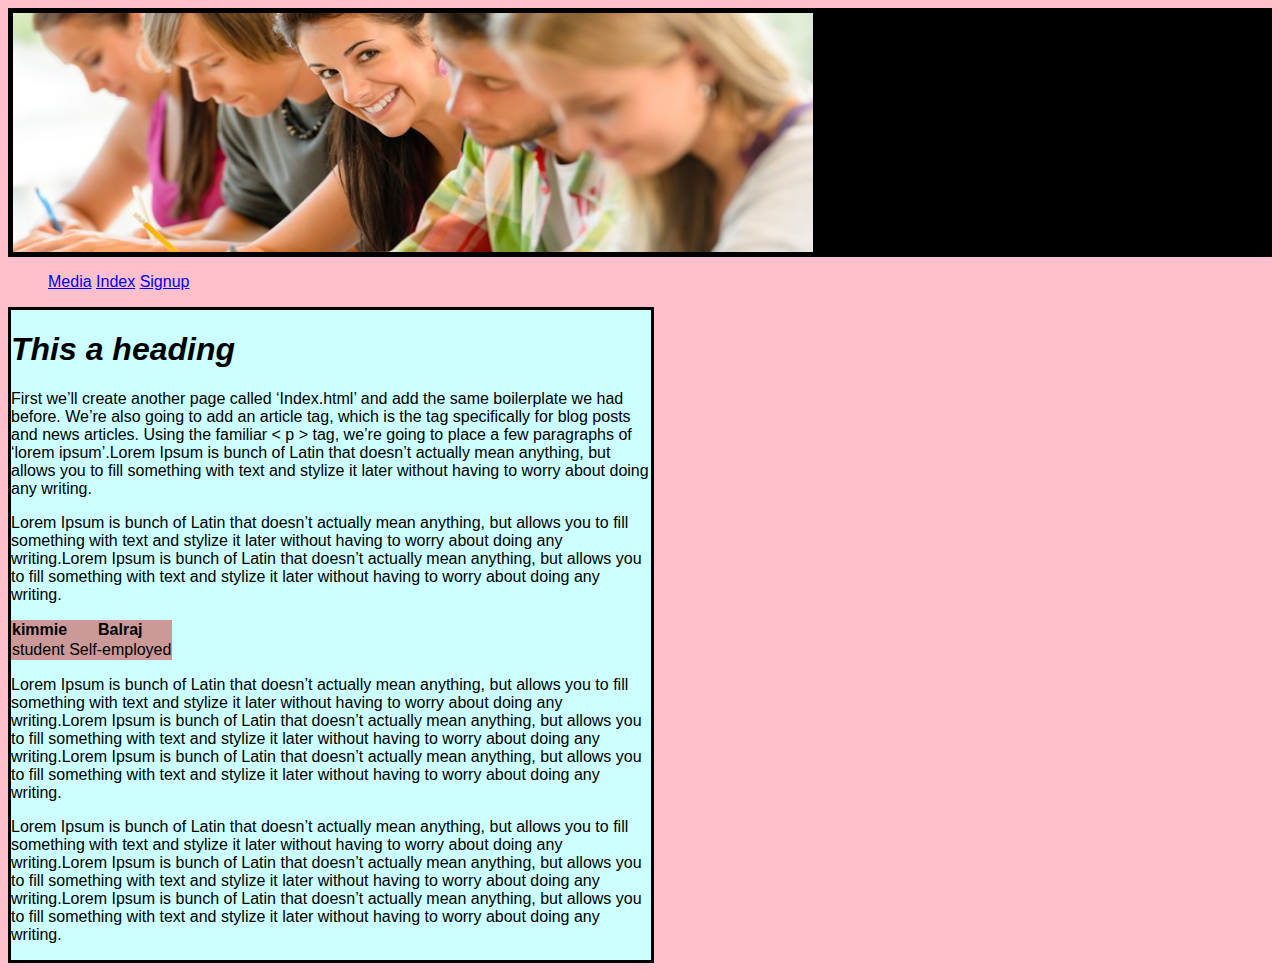
<file: website/index.html>
<!DOCTYPE html PUBLIC "-//W3C//DTD XHTML 1.0 Transitional//EN" "http://www.w3.org/TR/xhtml1/DTD/xhtml1-transitional.dtd">
<html xmlns="http://www.w3.org/1999/xhtml">
<head>
<meta http-equiv="Content-Type" content="text/html; charset=iso-8859-1" />
<title>Untitled Document</title>
<link href=�http://fonts.googleapis.com/css?family=Droid+Sans� rel=�stylesheet� type=�text/css� >
<link rel="stylesheet" type="text/css" href="style.css" />
</head>

<body style="background-color:pink">
<div style="width:900">
<div style="background-color:#000000">

  <img src="bigstock-students-writing-at-high-schoo-37050733_Internal Banner Crop.jpg" width="800" height="239" border="5"  align="center"/></div>
  <div>
  <nav>
   <ul>
        <li><a href="media.html">Media</a></li>
		 <li><a href="index.html">Index</a></li>
		 <li><a href="signup.html">Signup</a></li>
   </ul>
</nav>
</div>

<section>
          <article><h1><em> This a heading</em></h1>
		       <p>First we�ll create another page called �Index.html� and add the same boilerplate we had before. We�re also going to add an article tag, which is the tag specifically for blog posts and news articles. Using the familiar < p > tag, we�re going to place a few paragraphs of �lorem ipsum�.Lorem Ipsum is bunch of Latin that doesn�t actually mean anything, but allows you to fill something with text and stylize it later without having to worry about doing any writing.
			   </p>
			   <p>Lorem Ipsum is bunch of Latin that doesn�t actually mean anything, but allows you to fill something with text and stylize it later without having to worry about doing any writing.Lorem Ipsum is bunch of Latin that doesn�t actually mean anything, but allows you to fill something with text and stylize it later without having to worry about doing any writing.
			   </p>
			   <table>
			   <tr>
			   <th>kimmie</th>
			   <th> Balraj</th>
			   </tr>
			   <tr>
			   <td>student</td>
			   <td>Self-employed</td>
			   </tr>
			   </table>
			    <p>Lorem Ipsum is bunch of Latin that doesn�t actually mean anything, but allows you to fill something with text and stylize it later without having to worry about doing any writing.Lorem Ipsum is bunch of Latin that doesn�t actually mean anything, but allows you to fill something with text and stylize it later without having to worry about doing any writing.Lorem Ipsum is bunch of Latin that doesn�t actually mean anything, but allows you to fill something with text and stylize it later without having to worry about doing any writing.
			   </p>
			    <p>Lorem Ipsum is bunch of Latin that doesn�t actually mean anything, but allows you to fill something with text and stylize it later without having to worry about doing any writing.Lorem Ipsum is bunch of Latin that doesn�t actually mean anything, but allows you to fill something with text and stylize it later without having to worry about doing any writing.Lorem Ipsum is bunch of Latin that doesn�t actually mean anything, but allows you to fill something with text and stylize it later without having to worry about doing any writing.
			   </p>
		  </arcticle>
</section>
</div>
</body>
</html>
</file>
<file: website/style.css>
body {
	font-family: 'Droid Sans', sans-serif;
}

li{
   display:inline;
   }
   
article{
   border-style:solid;
   border-width:medium;
   background-color:#CCFFFF;
   width:640px;
   }
   
// body{
 //background-image:url('texture.png');
// }   
table, th, td{border:thick;
              background-color:#CC9999;
			  border-collapse:collapse;
			  }
</file>
